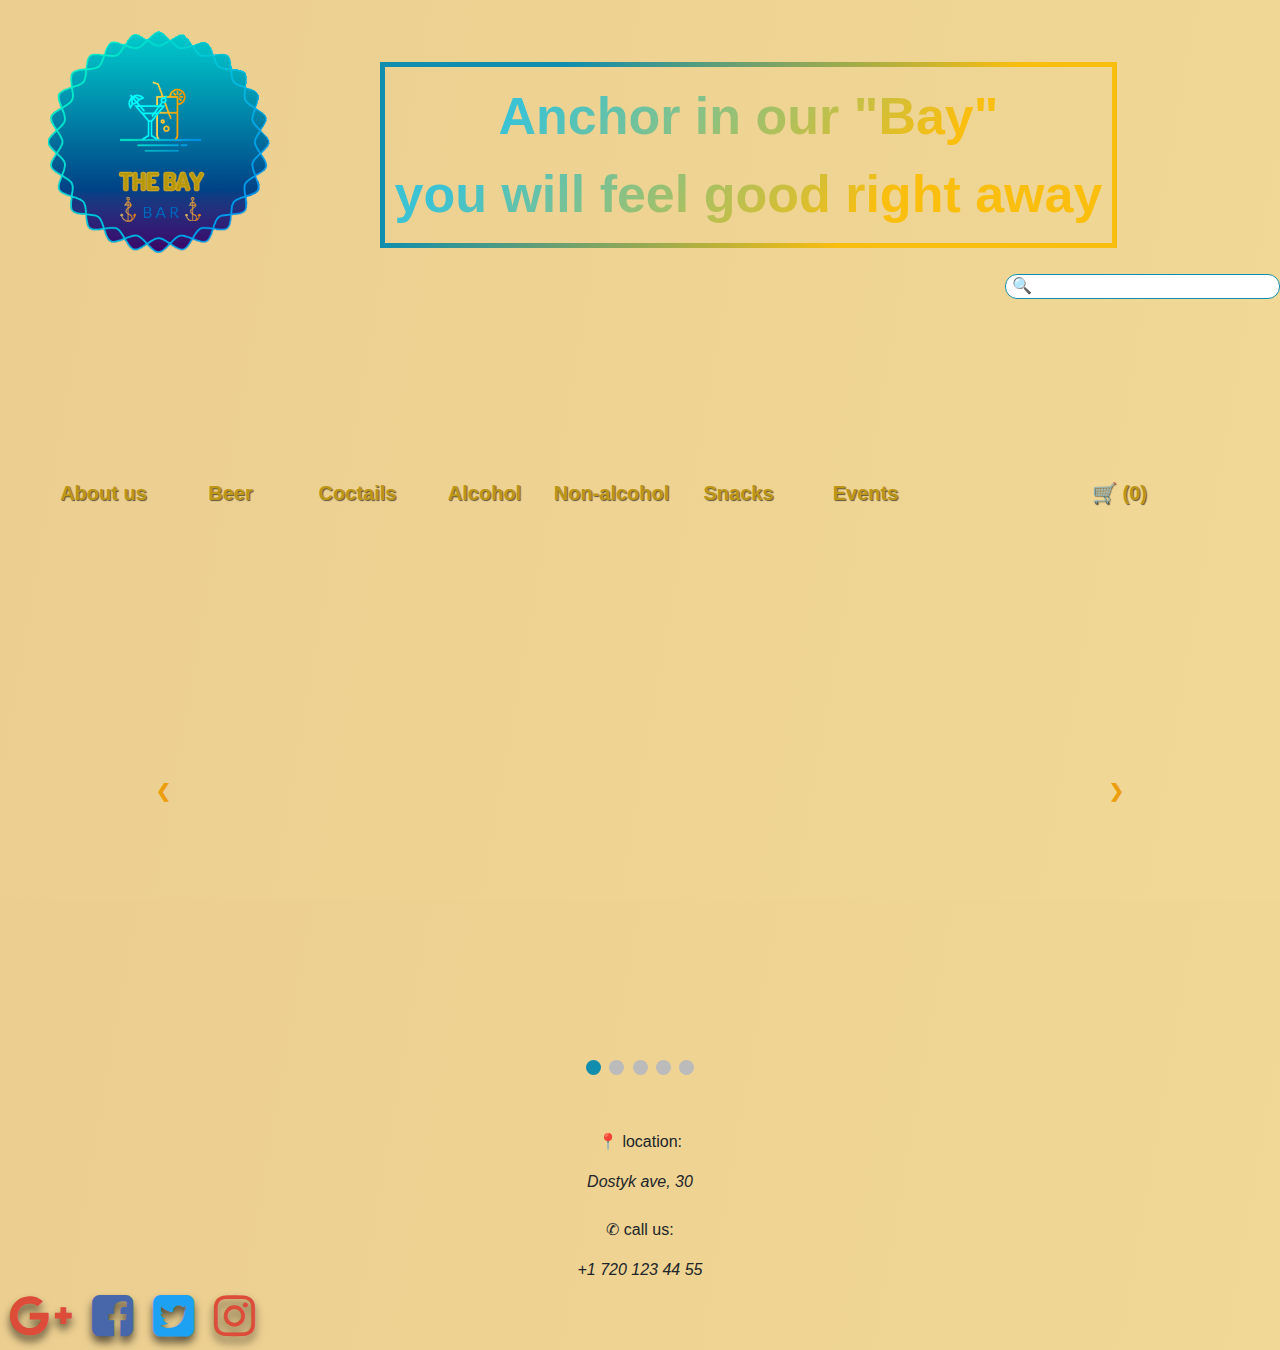
<file: bar.html>
<html lang="en">

<head>
    <!-- start bootstrap -->
    <meta charset="UTF-8">
    <meta http-equiv="X-UA-Compatible" content="IE=edge">
    <meta name="viewport" content="width=device-width, initial-scale=1.0">
    <link rel="stylesheet" type="text/css" href="bar.css">
    <title>Bay bar</title>
    <meta charset="utf-8">
    <meta name="viewport" content="width=device-width, initial-scale=1">
    <link rel="stylesheet" href="https://maxcdn.bootstrapcdn.com/bootstrap/4.5.2/css/bootstrap.min.css">
    <script src="https://ajax.googleapis.com/ajax/libs/jquery/3.5.1/jquery.min.js"></script>
    <script src="https://cdnjs.cloudflare.com/ajax/libs/popper.js/1.16.0/umd/popper.min.js"></script>
    <script src="https://maxcdn.bootstrapcdn.com/bootstrap/4.5.2/js/bootstrap.min.js"></script>
    <!-- end bootstrap -->
    <!-- start jolly lodger font style link-->
    <link rel="preconnect" href="https://fonts.googleapis.com">
    <link rel="preconnect" href="https://fonts.gstatic.com" crossorigin>
    <link href="https://fonts.googleapis.com/css2?family=Jolly+Lodger&display=swap" rel="stylesheet">
    <!-- end jolly lodger font style link-->
    <link rel="stylesheet" href="https://cdnjs.cloudflare.com/ajax/libs/animate.css/4.1.1/animate.min.css" />

</head>

<body>
    <div class="row">
        <div class="col-sm-3">
            <div class="flip-container" ontouchstart="this.classList.toggle('hover');">
                <div class="flipper">
                    <div class="front">

                        <!-- front content -->
                        <img class="marginauto" src="images/Logo5.png" alt="Logo5" width="225px" height="225px"/>
                    </div>
                    <div class="back">
                        <!-- back content -->
                        <img class="marginauto" src="images/logo6.png" alt="logo6" width="225px" height="225px"/>
                    </div>
                </div>
            </div>
        </div>
        <div class="col-sm-9">
            <div class="gradient-all">
                Anchor in our "Bay" <br> you will feel good right away
            </div>
            <br>
            <br>    
            <br>
            <br>
    <div class="search-block">
        <form action="/search" method="get">
            <!-- <input type="text" class="search__text" name="q" value="" placeholder="Search"> -->
            <input class="search__text ui-autocomplete-input" placeholder="&#128269" id="q" type="text" name="q"
                autocomplete="off">
        </form>
    </div>
    </div>
    </div>

    <div class="dropdown" id="dropdown">
        <div class="row">
            <div class="col-sm-12">
                <ul class="menu">
                    <li><a href="bay.html">About us</a></li>
                    <li><a href="#">Beer</a>
                        <ul>
                            <li><a href="#">Draft </a></li>
                            <li><a href="#">Canned </a></li>
                            <li><a href="#">Bottled </a></li>
                        </ul>
                    </li>
                    <li><a href="#">Coctails</a>
                        <ul>
                            <li><a href="#">Alcohol</a></li>
                            <li><a href="#">Non-alc</a></li>
                        </ul>
                    </li>
                    <li><a href="#">Alcohol</a>
                        <ul>
                            <li><a href="#">Wiskey</a></li>
                            <li><a href="#">Vodka</a></li>
                            <li><a href="#">Rom</a></li>
                            <li><a href="#">Tequila</a></li>
                            <li><a href="#">Wine</a></li>
                            <li><a href="#">Cognac</a></li>
                        </ul>
                    </li>
                    <li><a href="#">Non-alcohol</a>
                        <ul>
                            <li><a href="#">Coffee</a></li>
                            <li><a href="#">Soda</a></li>
                            <li><a href="#">Juice</a></li>
                            <li><a href="#">Water</a></li>
                            <li><a href="#">Punch</a></li>
                        </ul>
                    </li>
                    <li><a href="#">Snacks</a>
                        <ul>
                            <li><a href="#">Chips</a></li>
                            <li><a href="#">Pretzel</a></li>
                            <li><a href="#">Meat</a></li>
                            <li><a href="#">Fish </a></li>
                            <li><a href="#">Sausage</a></li>
                            <li><a href="#">Cheese</a></li>
                        </ul>
                    </li>
                    <li><a href="#">Events</a>
                        <ul>
                            <li><a href="#">Games</a></li>
                            <li><a href="#">Poster</a></li>
                        </ul>
                    </li>

                    <li><a href="#"></a></li>
                    <li><a href="#">&#128722 (0)</a>
                    </li>
                </ul>
            </div>
        </div>
    </div>
<br>
<br>

    <div class="slideshow-container">
        <div class="mySlides fade">
            <div class="numbertext">1 / 5</div>
            <img src="images/CoronaRita1.jpg"  alt="beer" width="1010px" height="500px" style="width:100%">
            <div class="text">Coctails with Beer</div>
        </div>

        <div class="mySlides fade">
            <div class="numbertext">2 / 5</div>
            <img src="images/beer.jpg"  alt="beer" width="1000px" height="500px" style="width:100%">
            <div class="text">Beer</div>
        </div>

        <div class="mySlides fade">
            <div class="numbertext">3 / 5</div>
            <img src="images/Coctails.jpg" alt="Coctails" width="1000px" height="500px" style="width:100%">
            <div class="text">Coctails</div>
        </div>
        <div class="mySlides fade">
            <div class="numbertext">4 / 5</div>
            <img src="images/alcoholic_main.jpg"  alt="alcohol" width="1000px" height="500px" style="width:100%">
            <div class="text">Alcohol</div>
        </div>
        <div class="mySlides fade">
            <div class="numbertext">5 / 5</div>
            <img src="images/Snacks.jpg" alt="Snacks" width="1000px" height="500px" style="width:100%">
            <div class="text">Snacks</div>
        </div>

        <a class="prev" onclick="plusSlides(-1)">&#10094;</a>
        <a class="next" onclick="plusSlides(1)">&#10095;</a>

    </div>
    <br>

    <div style="text-align:center">
        <span class="dot" onclick="currentSlide(1)"></span>
        <span class="dot" onclick="currentSlide(2)"></span>
        <span class="dot" onclick="currentSlide(3)"></span>
        <span class="dot" onclick="currentSlide(4)"></span>
        <span class="dot" onclick="currentSlide(5)"></span>
    </div>

    <script>
        var slideIndex = 1;
        showSlides(slideIndex);

        function plusSlides(n) {
            showSlides(slideIndex += n);
        }

        function currentSlide(n) {
            showSlides(slideIndex = n);
        }

        function showSlides(n) {
            var i;
            var slides = document.getElementsByClassName("mySlides");
            var dots = document.getElementsByClassName("dot");
            if (n > slides.length) { slideIndex = 1 }
            if (n < 1) { slideIndex = slides.length }
            for (i = 0; i < slides.length; i++) {
                slides[i].style.display = "none";
            }
            for (i = 0; i < dots.length; i++) {
                dots[i].className = dots[i].className.replace(" active", "");
            }
            slides[slideIndex - 1].style.display = "block";
            dots[slideIndex - 1].className += " active";
        }
    </script>
    <br>
    <br>
<div class="bottom_address">
    <div class="left">
        <div class="item">
            <p>&#128205 location:</p>
            <span><i> Dostyk ave, 30</i></span>
        </div>
        <br>
        <div class="item">
            <p>&#9990 call us:</p>
            <span> <i>+1 720 123 44 55</i></span>
        </div>
    </div>
    </div>
    <link rel="stylesheet" href="https://maxcdn.bootstrapcdn.com/font-awesome/4.7.0/css/font-awesome.min.css">
<div class="wrapper">
   <a target="_blank" href="your_url_here"><i class="fa fa-3x fa-google-plus"></i></a>
   <a target="_blank" href="your_url_here"><i class="fa fa-3x fa-facebook-square"></i></a>
   <a target="_blank" href="your_url_here"><i class="fa fa-3x fa-twitter-square"></i></a>
   <a target="_blank" href="your_url_here"><i class="fa fa-3x fa-instagram"></i></a>
</div></a>
    </div>

</body>

</html>
</file>
<file: bar.css>
body {
    background-color: beige;
    background-image: -webkit-linear-gradient(-225deg, #e7cfa3 #eecfa0);
    background-image: linear-gradient(-80deg, #f1d896 3%, #ebce90);
}
 html {
    height: 100%;
    margin: 0;
  } 

.gradient-all {
    display: inline-block;
    font-size: 3.25em;
    font-weight: bold;
    background: linear-gradient(135deg, #3bc3d4 20%, #FABE0E 70%);
    -webkit-background-clip: text;
    -webkit-text-fill-color: transparent;
    position: relative;
    top: 1.2em;
    left: 1em;
    text-align: center;
    border: 5px solid transparent;
    border-radius: 12px;
    padding: 10px;
    border-image: linear-gradient(135deg, #118ead 20%, #FABE0E 70%);
    border-image-slice: 1;
    
  }
#logo {
display: inline-block;
overflow: auto;
float: left;
position: relative;

 }
 .marginauto {
     margin: 30px auto 40px;
     display: block;
 } 
 .search__text {
    display: inline-block;
    overflow: auto;
    float: right;
    position: sticky;
    line-height: 10px;
    border: 1px solid #118ead;
    border-radius: 12px;
    padding: 2px 60px 3px 6px;
    font-weight: normal;
    font-size: 16px;
}

.dropdown {
display: inline-block;   
max-width: 960px;
height: 30px;
}
.menu,
.menu ul,
.menu li,
.menu a {
 
    width: 127px;
    list-style: none;
   
    text-align: center;
	border: none;
	outline: none;
}
/* Menu */
.menu {	
	height: 0px;
	width: 1200px;
	
}
.menu li {
	position: relative;
    list-style: none;
	float: left;
	display: block;
	height: 40px;
}
/* Links */
.menu li a {
	display: block;
	margin: 13px 0;
	line-height: 1px;
	text-decoration: none;
	font-family: Helvetica, Arial, sans-serif;
	font-weight: bold;
	font-size: 20px;
	color: #bd9616;
	text-shadow: 1px 1px 1px rgba(0,0,0,.6);
	-webkit-transition: color .2s ease-in-out;
	-moz-transition: color .2s ease-in-out;
	-o-transition: color .2s ease-in-out;
	-ms-transition: color .2s ease-in-out;
	transition: color .2s ease-in-out;
}
.menu li:first-child a { border-left: none; }
.menu li:last-child a{ border-right: none; }
.menu li:hover > a { color: #118ead; }
/* Sub Menu */
.menu ul {
	position: absolute;
	top: 40px;
	-webkit-border-radius: 0 0 5px 5px;
	-moz-border-radius: 0 0 5px 5px;
	border-radius: 0 0 5px 5px;
	-webkit-transition: opacity .25s ease .1s;
	-moz-transition: opacity .25s ease .1s;
	-o-transition: opacity .25s ease .1s;
	-ms-transition: opacity .25s ease .1s;
	transition: opacity .25s ease .1s;
}
.menu li:hover > ul { opacity: 1; }
.menu ul li {
	height: 0;
	overflow: hidden;
	padding: 0;
	-webkit-transition: height .25s ease .1s;
	-moz-transition: height .25s ease .1s;
	-o-transition: height .25s ease .1s;
	-ms-transition: height .25s ease .1s;
	transition: height .25s ease .1s;
}
.menu li:hover > ul li {
	height: 36px;
	overflow: visible;
	padding: 0;
}
.menu ul li a {
    position: relative;
    text-align: left;
	width: 127px;
	
	margin: 0;
	border: none;
    list-style: none;
    outline: none;
}
	
.menu ul li:last-child a
 { border: none; 
}

* {box-sizing: border-box}
body {font-family: Verdana, sans-serif; margin:0}
.mySlides {display: none}
img {vertical-align: middle;
}

/* Slideshow container */
.slideshow-container {
  max-width: 1000px;
  position: relative;
  margin: auto;
}
 /* Hide the images by default */
 .mySlides {
    display: none;}
    img {vertical-align: middle;
  }
/* Next & previous buttons */
.prev, .next {
  cursor: pointer;
  position: absolute;
  top: 50%;
  width: auto;
  padding: 16px;
  margin-top: -22px;
  color: #ec9e0d;
  font-weight: bold;
  font-size: 18px;
  transition: 10.6s ease;
  border-radius: 0 3px 3px 0;
  user-select: none;
}

/* Position the "next button" to the right */
.next {
  right: 0;
  border-radius: 3px 0 0 3px;
}

/* On hover, add a black background color with a little bit see-through */
.prev:hover, .next:hover {
  background-color: rgba(45, 180, 204, 0.8);
}

/* Caption text */
.text {
  color: #ec9e0d;
  font-size: 15px;
  padding: 8px 12px;
  position: absolute;
  bottom: 8px;
  width: 100%;
  text-align: center;
}

/* Number text (1/5 etc) */
.numbertext {
  color: #ec9e0d;
  font-size: 12px;
  padding: 8px 12px;
  position: absolute;
  top: 0;
}

/* The dots/bullets/indicators */
.dot {
  cursor: pointer;
  height: 15px;
  width: 15px;
  margin: 0 2px;
  background-color: #bbb;
  border-radius: 50%;
  display: inline-block;
  transition: background-color 10.6s ease;
}

.active, .dot:hover {
  background-color: #118ead;
}

/* Fading animation */
.fade {
  -webkit-animation-name: fade;
  -webkit-animation-duration: 10.5s;
  animation-name: fade;
  animation-duration: 10.5s;
}

@-webkit-keyframes fade {
  from {opacity: .4} 
  to {opacity: 1}
}

@keyframes fade {
  from {opacity: .4} 
  to {opacity: 1}
}

/* On smaller screens, decrease text size */
@media only screen and (max-width: 300px) {
  .prev, .next,.text {font-size: 11px}
}
.flip-container {
    perspective: 1000px;
   }
    /* turn the side when click*/
    .flip-container:hover .flipper, .flip-container.hover .flipper {
    transform: rotateY(180deg);
    }
    
   .flip-container, .front, .back {
    width: 320px;
    height: 480px;
   }
    
   /* speed */
   .flipper {
    transition: 0.6s;
    transform-style: preserve-3d;
    position: relative;
   }
    
   /* hide another side */
   .front, .back {
    backface-visibility: hidden;
    position: absolute;
    top: 0;
    left: 0;
   }
    
   /* front side */
   .front {
    z-index: 2;
   }
    
   /* back side */
   .back {
    transform: rotateY(180deg);
   }
    /* address */
   @media (max-width: 767px){}
.bottom_address {
    text-align: center;
    width: 100%;
    margin-bottom: 0px;
}

@media (max-width: 767px) {}
.bottom_address {
    margin-bottom: 20px;
}
.bottom_address {
    float: right;
    margin: 0 auto;
    font-family: 'Roboto Condensed', Arial, sans-serif;
}
 /* social media */
  .wrapper {
    display: inline-flex;
    justify-content: center;
  }
  .wrapper i {
    padding: 10px;
    text-shadow: 0px 6px 8px rgba(0, 0, 0, 0.6);
    transition: all ease-in-out 150ms;
  }
  .wrapper a:nth-child(1) {
    color: #dd4b39;
  }
  .wrapper a:nth-child(2) {
    color: #4867AA;
  }
  .wrapper a:nth-child(3) {
    color: #1DA1F2;
  }
  .wrapper a:nth-child(4) {
    color: #dd4b39;
  }
  .wrapper i:hover {
    margin-top: -3px;
    text-shadow: 0px 14px 10px rgba(0, 0, 0, 0.4);
  }
</file>
